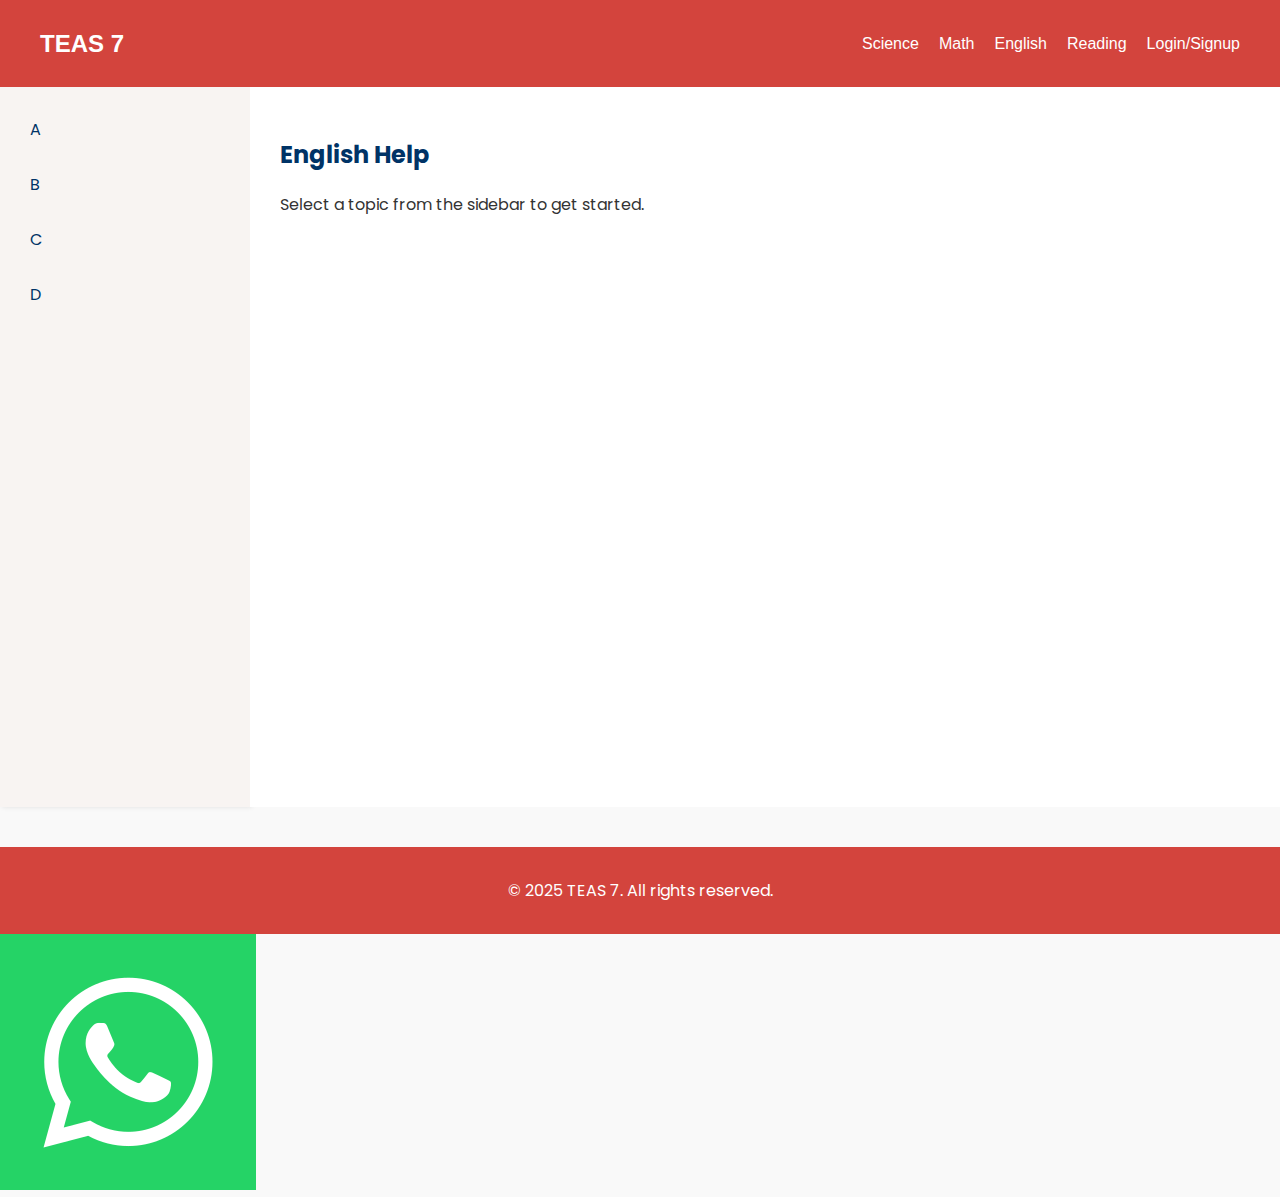
<file: english.html>
<!DOCTYPE html>
<html lang="en">
<head>
  <meta charset="UTF-8"/>
  <meta name="viewport" content="width=device-width, initial-scale=1.0"/>
  <title>TEAS 7 - English</title>
  <link rel="stylesheet" href="css/styles.css"/>
  <script src="js/content-loader.js" defer></script>
  <link href="https://fonts.googleapis.com/css2?family=Poppins&display=swap" rel="stylesheet"/>
</head>
<body>
 <header>
  <div class="header-container">
    <div class="logo"><a href="index.html">TEAS 7</a></div>
    <nav>
      <div class="menu-toggle" id="menuToggle">&#9776;</div>
      <ul class="nav-links" id="navLinks">
        <li><a href="science.html">Science</a></li>
        <li><a href="math.html">Math</a></li>
        <li><a href="english.html">English</a></li>
        <li><a href="reading.html">Reading</a></li>
        <li><a href="login.html">Login/Signup</a></li>
      </ul>
    </nav>
  </div>
</header>

  <div class="page-layout">
    <aside class="sidebar alt-bg">
      <a href="#" onclick="loadContent('intro')">A</a>
      <a href="#" onclick="loadContent('topics')">B</a>
      <a href="#" onclick="loadContent('practice')">C</a>
      <a href="#" onclick="loadContent('tips')">D</a>
    </aside>

    <main class="main-content">
      <div id="content-display">
        <h2>English Help</h2>
        <p>Select a topic from the sidebar to get started.</p>
      </div>
    </main>
  </div>

  <footer>
    <p>&copy; 2025 TEAS 7. All rights reserved.</p>
  </footer>
  <div class="whatsapp-icon">
  <a href="https://wa.me/+19295793867"  target="_blank" rel="noopener noreferrer">
    <img src="images/wa.png" alt="WhatsApp" />
  </a>
</div>
</body>
</html>
</file>
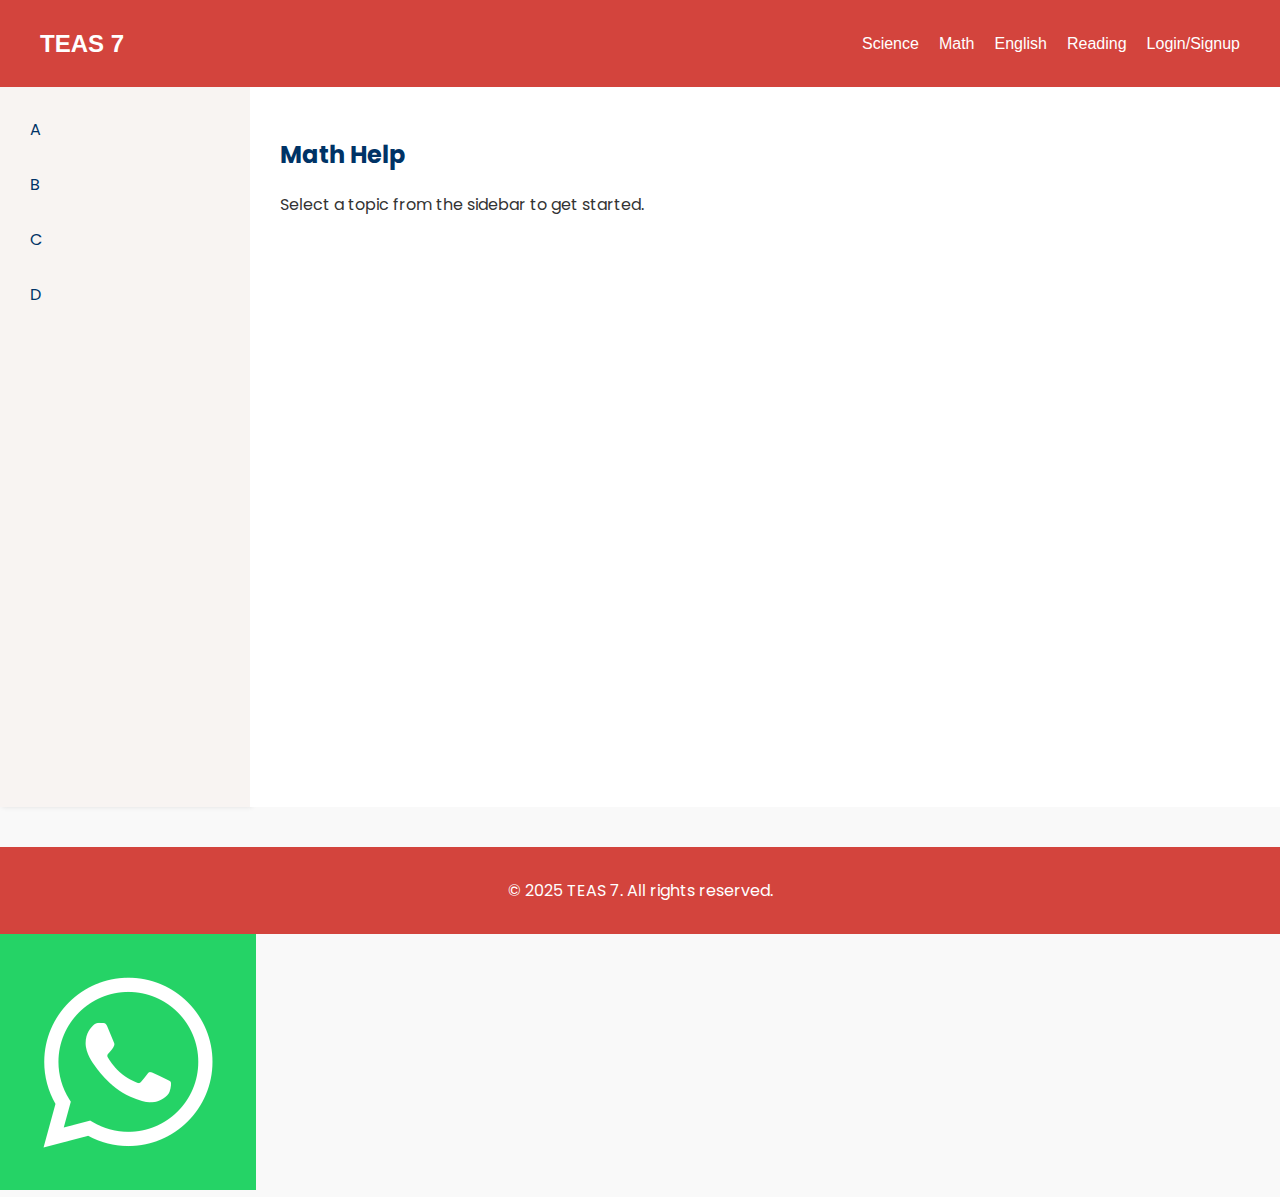
<file: math.html>
<!DOCTYPE html>
<html lang="en">
<head>
  <meta charset="UTF-8"/>
  <meta name="viewport" content="width=device-width, initial-scale=1.0"/>
  <title>TEAS 7 - Math</title>
  <link rel="stylesheet" href="css/styles.css"/>
  <script src="js/content-loader.js" defer></script>
  <link href="https://fonts.googleapis.com/css2?family=Poppins&display=swap" rel="stylesheet"/>
</head>
<body>
 <header>
  <div class="header-container">
    <div class="logo"><a href="index.html">TEAS 7</a></div>
    <nav>
      <div class="menu-toggle" id="menuToggle">&#9776;</div>
      <ul class="nav-links" id="navLinks">
        <li><a href="science.html">Science</a></li>
        <li><a href="math.html">Math</a></li>
        <li><a href="english.html">English</a></li>
        <li><a href="reading.html">Reading</a></li>
        <li><a href="login.html">Login/Signup</a></li>
      </ul>
    </nav>
  </div>
</header>

  <div class="page-layout">
    <aside class="sidebar alt-bg">
      <a href="#" onclick="loadContent('intro')">A</a>
      <a href="#" onclick="loadContent('topics')">B</a>
      <a href="#" onclick="loadContent('practice')">C</a>
      <a href="#" onclick="loadContent('tips')">D</a>
    </aside>

    <main class="main-content">
      <div id="content-display">
        <h2>Math Help</h2>
        <p>Select a topic from the sidebar to get started.</p>
      </div>
    </main>
  </div>

  <footer>
    <p>&copy; 2025 TEAS 7. All rights reserved.</p>
  </footer>
  <div class="whatsapp-icon">
  <a href="https://wa.me/+19295793867"  target="_blank" rel="noopener noreferrer">
    <img src="images/wa.png" alt="WhatsApp" />
  </a>
</div>
</body>
</html>
</file>
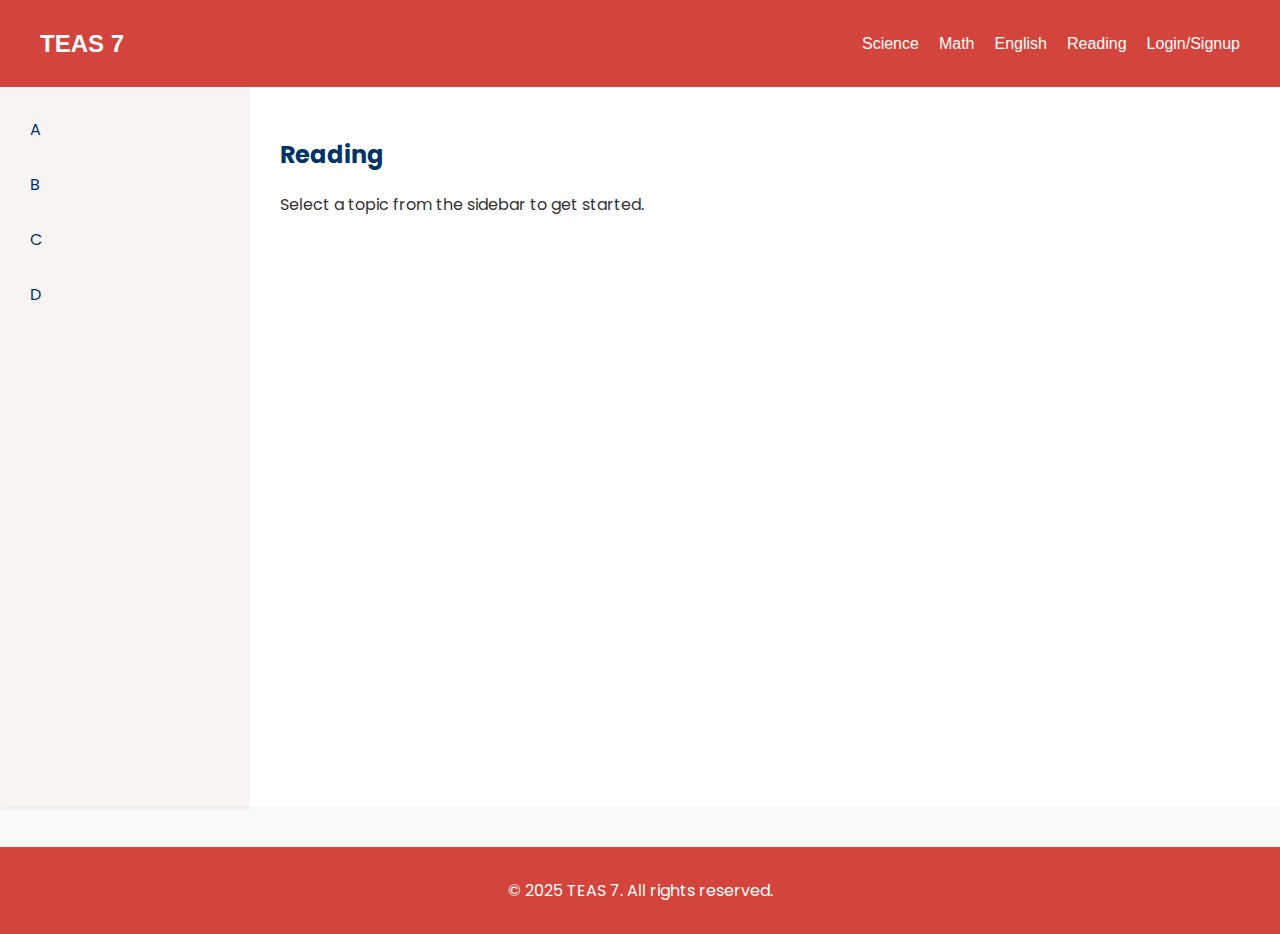
<file: reading.html>
<!DOCTYPE html>
<html lang="en">
<head>
  <meta charset="UTF-8"/>
  <meta name="viewport" content="width=device-width, initial-scale=1.0"/>
  <title>TEAS 7 - Reading</title>
  <link rel="stylesheet" href="css/styles.css"/>
  <script src="js/content-loader.js" defer></script>
  <link href="https://fonts.googleapis.com/css2?family=Poppins&display=swap" rel="stylesheet"/>
</head>
<body>
 <header>
  <div class="header-container">
    <div class="logo"><a href="index.html">TEAS 7</a></div>
    <nav>
      <div class="menu-toggle" id="menuToggle">&#9776;</div>
      <ul class="nav-links" id="navLinks">
        <li><a href="science.html">Science</a></li>
        <li><a href="math.html">Math</a></li>
        <li><a href="english.html">English</a></li>
        <li><a href="reading.html">Reading</a></li>
        <li><a href="login.html">Login/Signup</a></li>
      </ul>
    </nav>
  </div>
</header>

  <div class="page-layout">
    <aside class="sidebar alt-bg">
      <a href="#" onclick="loadContent('intro')">A</a>
      <a href="#" onclick="loadContent('topics')">B</a>
      <a href="#" onclick="loadContent('practice')">C</a>
      <a href="#" onclick="loadContent('tips')">D</a>
    </aside>

    <main class="main-content">
      <div id="content-display">
        <h2>Reading</h2>
        <p>Select a topic from the sidebar to get started.</p>
      </div>
    </main>
  </div>

  <footer>
    <p>&copy; 2025 TEAS 7. All rights reserved.</p>
  </footer>
</body>
</html>
</file>
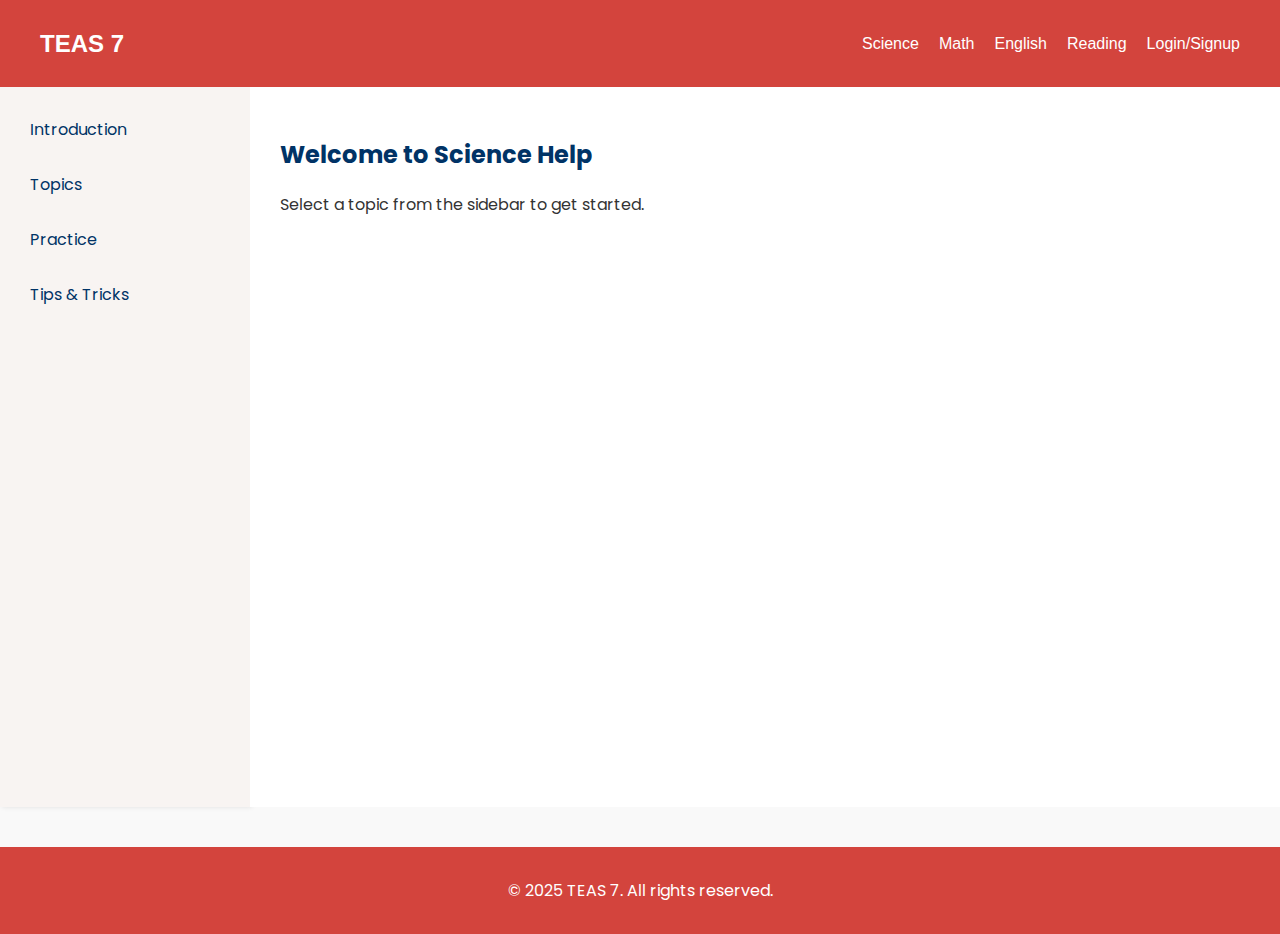
<file: science.html>
<!DOCTYPE html>
<html lang="en">
<head>
  <meta charset="UTF-8"/>
  <meta name="viewport" content="width=device-width, initial-scale=1.0"/>
  <title>TEAS 7 - Science Help</title>
  <link rel="stylesheet" href="css/styles.css"/>
  <script src="js/content-loader.js" defer></script>
  <link href="https://fonts.googleapis.com/css2?family=Poppins&display=swap" rel="stylesheet"/>
</head>
<body>
 <header>
  <div class="header-container">
    <div class="logo"><a href="index.html">TEAS 7</a></div>
    <nav>
      <div class="menu-toggle" id="menuToggle">&#9776;</div>
      <ul class="nav-links" id="navLinks">
        <li><a href="science.html">Science</a></li>
        <li><a href="math.html">Math</a></li>
        <li><a href="english.html">English</a></li>
        <li><a href="reading.html">Reading</a></li>
        <li><a href="login.html">Login/Signup</a></li>
      </ul>
    </nav>
  </div>
</header>

  <div class="page-layout">
    <aside class="sidebar alt-bg">
      <a href="#" onclick="loadContent('intro')">Introduction</a>
      <a href="#" onclick="loadContent('topics')">Topics</a>
      <a href="#" onclick="loadContent('practice')">Practice</a>
      <a href="#" onclick="loadContent('tips')">Tips & Tricks</a>
    </aside>

    <main class="main-content">
      <div id="content-display">
        <h2>Welcome to Science Help</h2>
        <p>Select a topic from the sidebar to get started.</p>
      </div>
    </main>
  </div>

  <footer>
    <p>&copy; 2025 TEAS 7. All rights reserved.</p>
  </footer>
</body>
</html>
</file>
<file: css/styles.css>
* {
  box-sizing: border-box;
}

body {
  margin: 0;
  font-family: 'Poppins', sans-serif;
  background: #f9f9f9;
  color: #333;
}

/* Header */
header {
  background-color: #d3443d;
  color: white;
  padding: 15px 20px;
  position: sticky;
  top: 0;
  z-index: 999;
}

.header-container {
  display: flex;
  justify-content: space-between;
  align-items: center;
  max-width: 1200px;
  margin: auto;
}

.logo {
  font-size: 24px;
  font-weight: bold;
  font-family: 'Segoe UI', sans-serif;
}

.logo a {
  color: white;
  text-decoration: none;
}

nav ul {
  list-style: none;
  display: flex;
  gap: 20px;
}

nav ul li a {
  color: white;
  text-decoration: none;
  font-family: 'Segoe UI', sans-serif;
  font-weight: 500;
}

.menu-toggle {
  display: none;
  font-size: 26px;
  cursor: pointer;
}

/* Mobile Responsive */
@media (max-width: 768px) {
  .menu-toggle {
    display: block;
  }

  nav ul {
    display: none;
    flex-direction: column;
    gap: 10px;
    background-color: #004080;
    position: absolute;
    top: 70px;
    right: 20px;
    padding: 15px;
    border-radius: 8px;
    width: 160px;
  }

  nav ul.active {
    display: flex;
  }
}

/* Hero Section */
.hero {
  text-align: left;
  padding: 60px 20px;
  background: #f8f4f2;
}

.hero h1 {
  font-size: 36px;
  margin-bottom: 10px;
}

.hero p {
  text-align: left;
}
.services{
  text-align: center;
}

.services ul {
  list-style: none;
  padding: 0;
}

.services li {
  margin: 8px 0;
}

/* Testimonials */
.testimonials-section {
  padding: 40px 20px;
  background: white;
  text-align: center;
}

.testimonial-scroll-wrapper {
  overflow: hidden;
  width: 100%;
  position: relative;
}

.testimonial-scroll {
  display: flex;
  transition: transform 0.5s ease-in-out; /* Smooth transition for sliding */
}

.testimonial {
  flex: 0 0 100%; /* One item per view */
  background: #f8f8f8;
  padding: 20px;
  border-radius: 12px;
  min-width: 100%;
  box-shadow: 0 3px 8px rgba(0, 0, 0, 0.1);
  transition: transform 0.3s;
}

.testimonial:hover {
  transform: scale(1.02);
}

.testimonial img {
  width: 100px;
  height: 100px;
  border-radius: 50%;
  object-fit: cover;
  margin-bottom: 10px;
}

.testimonial h4 {
  margin: 10px 0 5px;
  font-weight: 600;
  color: #333;
}

.testimonial p {
  font-size: 15px;
  color: #555;
}

/* Footer */
footer {
  background: #d3443d;
  color: white;
  text-align: center;
  padding: 15px;
  margin-top: 40px;
}

/* Page Layout */
.page-layout {
  display: flex;
  min-height: 80vh;
}

.sidebar {
  width: 250px; 
  padding: 20px;
  background-color: #f5cab5; 
  box-shadow: 2px 0 5px rgba(0, 0, 0, 0.1); 
}

.sidebar.alt-bg {
  background-color: #f8f4f2 /* Alternate background for variety */
}

.sidebar a {
  display: block;
  color: #003366;
  padding: 10px;
  text-decoration: none;
  margin-bottom: 10px;
  border-radius: 5px;
  transition: background 0.3s;
  font-size: 16px;
  text-align: left;
}

.sidebar a:hover {
  background: #ed9591; 
}

.main-content {
  flex: 1;
  padding: 30px;
  background: #fff;
}

.main-content h2 {
  color: #003366;
}

/* Responsive Design */
@media (max-width: 768px) {
  .page-layout {
    flex-direction: column;
  }

  .sidebar {
    width: 100%; /* Full width on smaller screens */
    display: flex;
    flex-wrap: wrap; /* Allow wrapping if there are too many links */
    justify-content: space-around; /* Evenly distribute links */
    padding: 10px 0; /* Adjust padding for compact layout */
    background-color: #003366; /* Dark background for contrast */
  }

  .sidebar a {
    flex: 1 1 auto; /* Allow links to grow and shrink */
    text-align: center;
    padding: 10px 15px; /* Compact padding for mobile */
    margin: 5px;
    border-radius: 20px; /* Rounded corners for a modern look */
    background-color: #ffffff; /* Light background for links */
    color: #003366; /* Dark text for contrast */
    font-size: 14px; /* Smaller font size for compactness */
    box-shadow: 0 2px 5px rgba(0, 0, 0, 0.1); /* Subtle shadow for depth */
    transition: transform 0.3s ease; /* Smooth hover effect */
  }

  .sidebar a:hover {
    transform: scale(1.1); /* Slightly enlarge on hover */
    background-color: #b3d4f1; /* Change background color on hover */
    color: #003366; /* Ensure text remains readable */
  }

  .main-content {
    padding: 20px;
  }
}

/*LOGIN AND SIGNUP*/
/* Auth Section */
.auth-section {
  display: flex;
  justify-content: center;
  align-items: center;
  min-height: 80vh;
  background: #f9f9f9;
}

.auth-container {
  width: 100%;
  max-width: 400px;
  padding: 30px;
  background: white;
  border-radius: 12px;
  box-shadow: 0 4px 10px rgba(0, 0, 0, 0.1);
}

.auth-tabs {
  display: flex;
  justify-content: space-around;
  margin-bottom: 20px;
}

.tab-button {
  flex: 1;
  padding: 10px;
  text-align: center;
  font-size: 16px;
  font-weight: bold;
  color: #003366;
  background: transparent;
  border: none;
  border-bottom: 2px solid transparent;
  cursor: pointer;
  transition: border-bottom 0.3s ease;
}

.tab-button.active {
  border-bottom: 2px solid #003366;
}

.auth-form {
  display: none;
}

.auth-form h2 {
  margin-bottom: 20px;
  font-size: 24px;
  color: #003366;
}

.input-group {
  margin-bottom: 15px;
}

.input-group label {
  display: block;
  margin-bottom: 5px;
  font-size: 14px;
  color: #333;
}

.input-group input {
  width: 100%;
  padding: 10px;
  font-size: 14px;
  border: 1px solid #ddd;
  border-radius: 5px;
  outline: none;
}

.input-group input:focus {
  border-color: #003366;
}

.auth-button {
  width: 100%;
  padding: 10px;
  font-size: 16px;
  font-weight: bold;
  color: white;
  background: #003366;
  border: none;
  border-radius: 5px;
  cursor: pointer;
  transition: background 0.3s ease;
}

.auth-button:hover {
  background: #002b5c;
}

.auth-form p {
  margin-top: 15px;
  text-align: center;
  font-size: 14px;
  color: #555;
}

.auth-form p a {
  color: #003366;
  text-decoration: none;
  font-weight: bold;
}

.auth-form p a:hover {
  text-decoration: underline;
}

.hidden {
  display: none;
}

@media (max-width: 768px) {
  .auth-container {
    padding: 20px;
  }

  .auth-tabs {
    flex-direction: column;
  }

  .tab-button {
    padding: 10px 0;
  }
}
</file>
